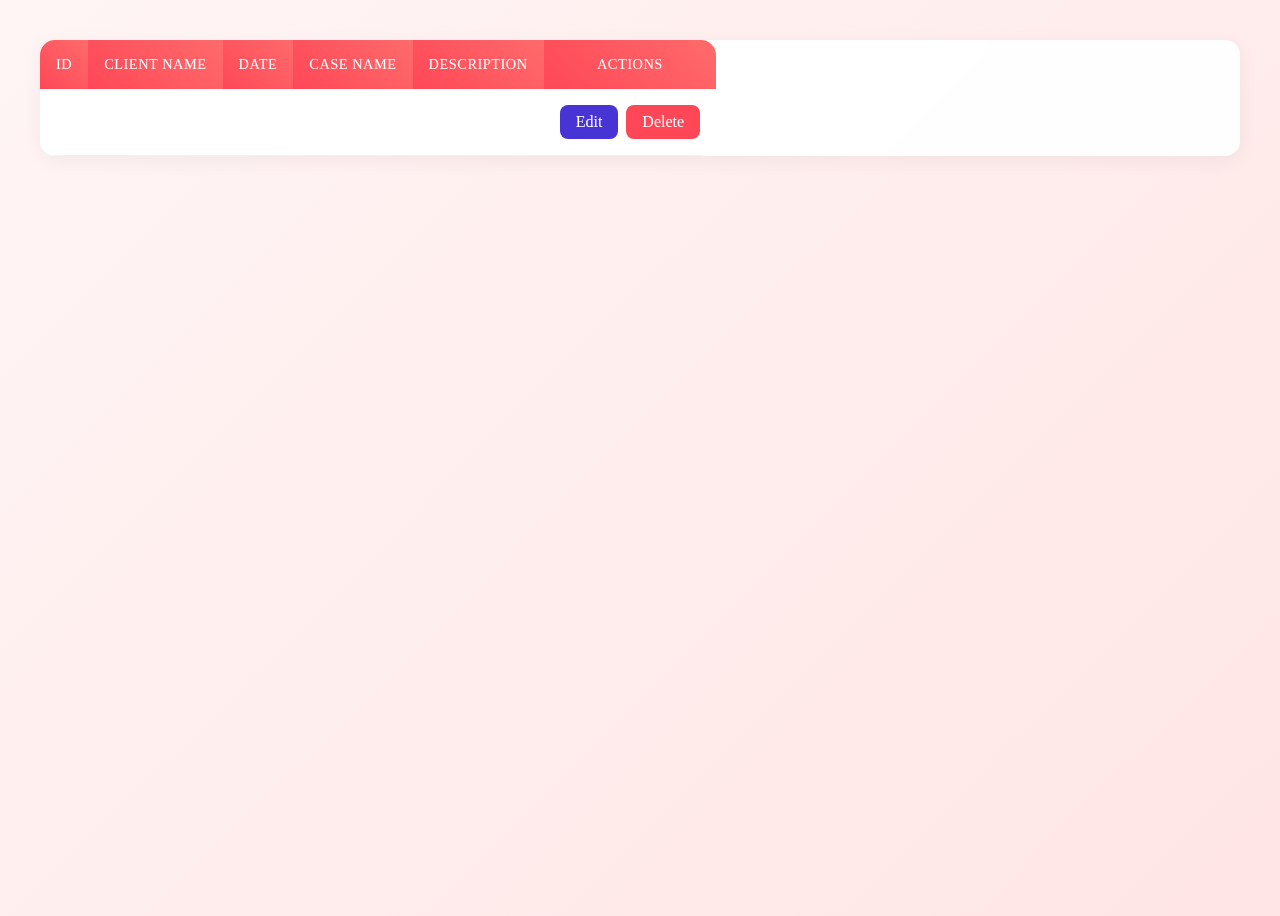
<file: src/main/resources/templates/index.html>
<!DOCTYPE html>
<html lang="en" xmlns:th="http://www.thymeleaf.org">
<head th:replace="fregments :: head"></head>
<body class="dashboard-container">

<style>
    .dashboard-container {
        background: linear-gradient(135deg, #fff5f5 0%, #ffe5e5 100%);
        min-height: 100vh;
    }
    .content-wrapper {
        max-width: 1400px;
        margin: 0 auto;
        padding: 2rem;
    }
    .card {
        border: none;
        border-radius: 15px;
        box-shadow: 0 5px 20px rgba(0, 0, 0, 0.05);
        background: rgba(255, 255, 255, 0.95);
        backdrop-filter: blur(10px);
    }
    .table {
        margin: 0;
        border-collapse: separate;
        border-spacing: 0;
        border-radius: 15px;
        overflow: hidden;
    }
    .table thead th {
        background: linear-gradient(45deg, #ff4757, #ff6b6b);
        color: white;
        font-weight: 500;
        text-transform: uppercase;
        font-size: 0.9rem;
        letter-spacing: 0.5px;
        padding: 1rem;
        border: none;
    }
    .table tbody tr:hover {
        background-color: rgba(255, 71, 87, 0.05);
    }
    .table td {
        padding: 1rem;
        vertical-align: middle;
        border-bottom: 1px solid #f1f1f1;
        color: #444;
    }
    .btn {
        border-radius: 8px;
        padding: 0.5rem 1rem;
        font-weight: 500;
        transition: all 0.3s ease;
    }
    .btn-edit {
        background-color: #4834d4;
        border: none;
        color: white;
    }
    .btn-edit:hover {
        background-color: #686de0;
        transform: translateY(-2px);
    }
    .btn-delete {
        background-color: #ff4757;
        border: none;
        color: white;
    }
    .btn-delete:hover {
        background-color: #ff6b6b;
        transform: translateY(-2px);
    }
    .alert {
        border-radius: 10px;
        border: none;
        margin-bottom: 1rem;
    }
    .action-buttons {
        display: flex;
        gap: 0.5rem;
    }
</style>

<div th:replace="fregments :: navbar"></div>

<div class="content-wrapper">
    <div th:if="${error}" th:replace="fregments :: alert-error"></div>
    <div th:if="${success}" th:replace="fregments :: alert-success"></div>

    <div class="card">
        <div class="card-body p-0">
            <table class="table">
                <thead>
                <tr>
                    <th>ID</th>
                    <th>Client Name</th>
                    <th>Date</th>
                    <th>Case Name</th>
                    <th>Description</th>
                    <th>Actions</th>
                </tr>
                </thead>
                <tbody>
                <tr th:each="lawEntryEach : ${lawEntries}">
                    <td th:text="${lawEntryEach.id}"></td>
                    <td>
                        <div class="fw-semibold" th:text="${lawEntryEach.clientName}"></div>
                    </td>
                    <td>
                        <div class="text-muted" th:text="${#temporals.format(lawEntryEach.date, 'yyyy-MM-dd HH:mm')}"></div>
                    </td>
                    <td>
                        <div class="fw-medium" th:text="${lawEntryEach.caseName}"></div>
                    </td>
                    <td>
                        <div class="text-truncate" style="max-width: 200px;" th:text="${lawEntryEach.description}"></div>
                    </td>
                    <td>
                        <div class="action-buttons">
                            <a th:href="@{/lawEntry/edit/{id}(id=${lawEntryEach.id})}" class="btn btn-edit">Edit</a>
                            <a th:href="@{/lawEntry/delete/{id}(id=${lawEntryEach.id})}" class="btn btn-delete">Delete</a>
                        </div>
                    </td>
                </tr>
                </tbody>
            </table>
        </div>
    </div>
</div>

<!-- SVG Definitions -->
<svg xmlns="http://www.w3.org/2000/svg" style="display: none;">
    <symbol id="check-circle-fill" fill="currentColor" viewBox="0 0 16 16">
        <path d="M16 8A8 8 0 1 1 0 8a8 8 0 0 1 16 0zm-3.97-3.03a.75.75 0 0 0-1.08.022L7.477 9.417 5.384 7.323a.75.75 0 0 0-1.06 1.06L6.97 11.03a.75.75 0 0 0 1.079-.02l3.992-4.99a.75.75 0 0 0-.01-1.05z"/>
    </symbol>
    <symbol id="exclamation-triangle-fill" fill="currentColor" viewBox="0 0 16 16">
        <path d="M8.982 1.566a1.13 1.13 0 0 0-1.96 0L.165 13.233c-.457.778.091 1.767.98 1.767h13.713c.889 0 1.438-.99.98-1.767L8.982 1.566zM8 5c.535 0 .954.462.9.995l-.35 3.507a.552.552 0 0 1-1.1 0L7.1 5.995A.905.905 0 0 1 8 5zm.002 6a1 1 0 1 1 0 2 1 1 0 0 1 0-2z"/>
    </symbol>
</svg>

<div th:replace="fregments :: create-lawEntry"></div>
<div th:replace="fregments :: script"></div>
</body>
</html>
</file>
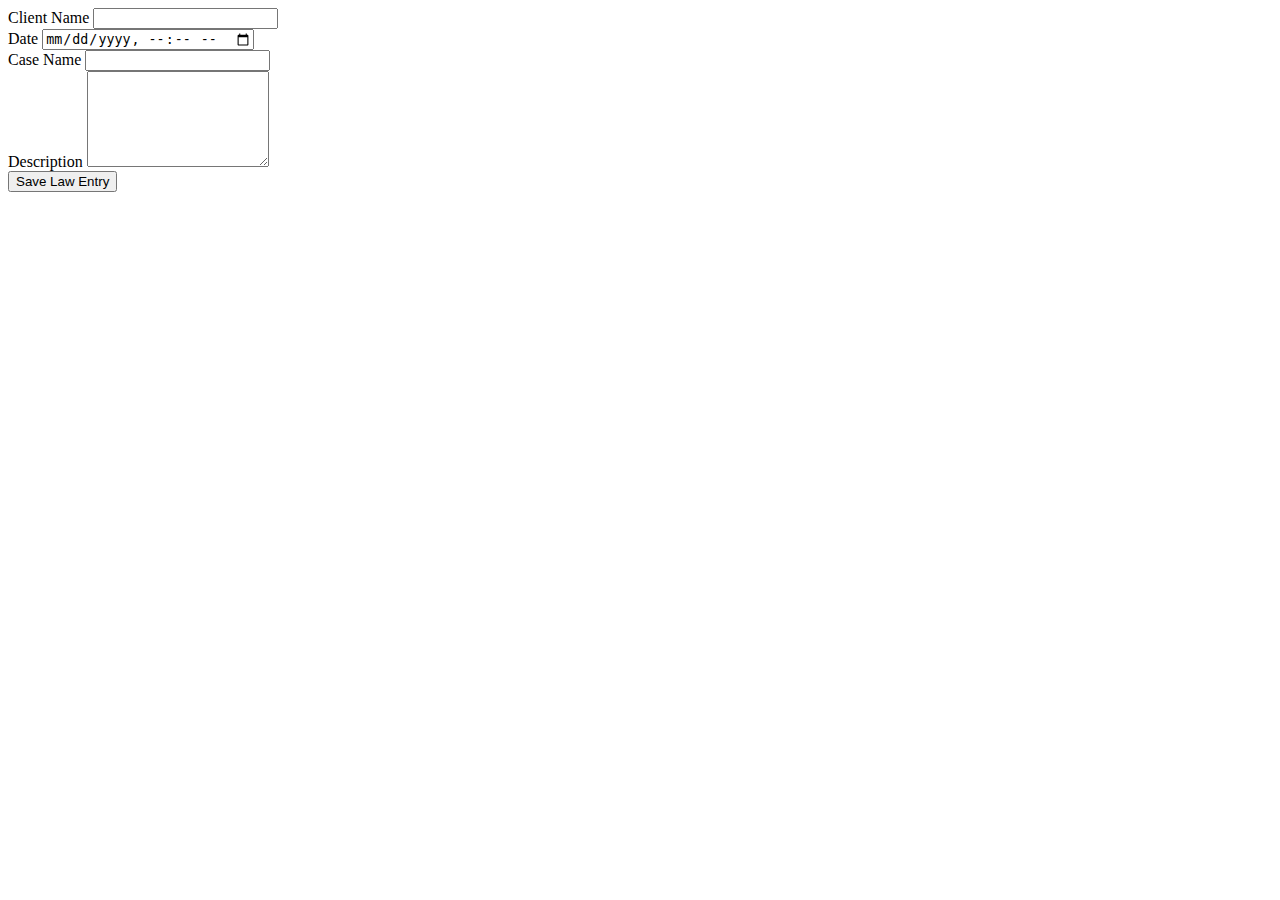
<file: src/main/resources/templates/edit_lawEntry.html>
<!DOCTYPE html>
<html lang="en" xmlns:th="http://www.thymeleaf.org">
<head th:replace="fregments :: head"></head>
<body class="bg-danger bg-gradient" style="--bs-bg-opacity: .15;">

<div th:replace="fregments :: navbar"></div>

<div th:if="${error}" th:replace="fregments :: alert-error"></div>
<div th:if="${success}" th:replace="fregments :: alert-success"></div>

<div th:fragment="edit-lawEntry" class="container">
    <div class="row mt-5">
        <div class="col-md-7 mx-auto">
            <form th:action="@{/lawEntry/edit/save}" th:object="${lawEntryEdit}" method="post">
                <input type="text" class="form-control" hidden="hidden" id="id" th:field="*{id}" name="id" required>
                <div class="form-group mb-4">
                    <label for="lawEntryClientName">Client Name</label>
                    <input type="text" class="form-control" id="lawEntryClientName" th:field="*{clientName}" name="lawEntryClientName" required>
                </div>
                <div class="form-group mb-4">
                    <label for="lawEntryDate">Date</label>
                    <input type="datetime-local" class="form-control" id="lawEntryDate" th:field="*{date}" name="lawEntryDate" required>
                </div>
                <div class="form-group mb-4">
                    <label for="lawEntryCaseName">Case Name</label>
                    <input type="text" class="form-control" id="lawEntryCaseName" th:field="*{caseName}" name="lawEntryCaseName" required>
                </div>
                <div class="form-group mb-4">
                    <label for="lawEntryDescription">Description</label>
                    <textarea  class="form-control" rows="6" id="lawEntryDescription" th:field="*{description}" name="lawEntryDescription"></textarea>
                </div>
                <button type="submit" class="btn btn-success">Save Law Entry</button>
            </form>
        </div>
    </div>
</div>

<!-- SVG Definitions -->
<svg xmlns="http://www.w3.org/2000/svg" style="display: none;">
    <symbol id="check-circle-fill" fill="currentColor" viewBox="0 0 16 16">
        <path d="M16 8A8 8 0 1 1 0 8a8 8 0 0 1 16 0zm-3.97-3.03a.75.75 0 0 0-1.08.022L7.477 9.417 5.384 7.323a.75.75 0 0 0-1.06 1.06L6.97 11.03a.75.75 0 0 0 1.079-.02l3.992-4.99a.75.75 0 0 0-.01-1.05z"/>
    </symbol>
    <symbol id="exclamation-triangle-fill" fill="currentColor" viewBox="0 0 16 16">
        <path d="M8.982 1.566a1.13 1.13 0 0 0-1.96 0L.165 13.233c-.457.778.091 1.767.98 1.767h13.713c.889 0 1.438-.99.98-1.767L8.982 1.566zM8 5c.535 0 .954.462.9.995l-.35 3.507a.552.552 0 0 1-1.1 0L7.1 5.995A.905.905 0 0 1 8 5zm.002 6a1 1 0 1 1 0 2 1 1 0 0 1 0-2z"/>
    </symbol>
</svg>

<div th:replace="fregments :: create-lawEntry"></div>
<div th:replace="fregments :: script"></div>
</body>
</html>
</file>
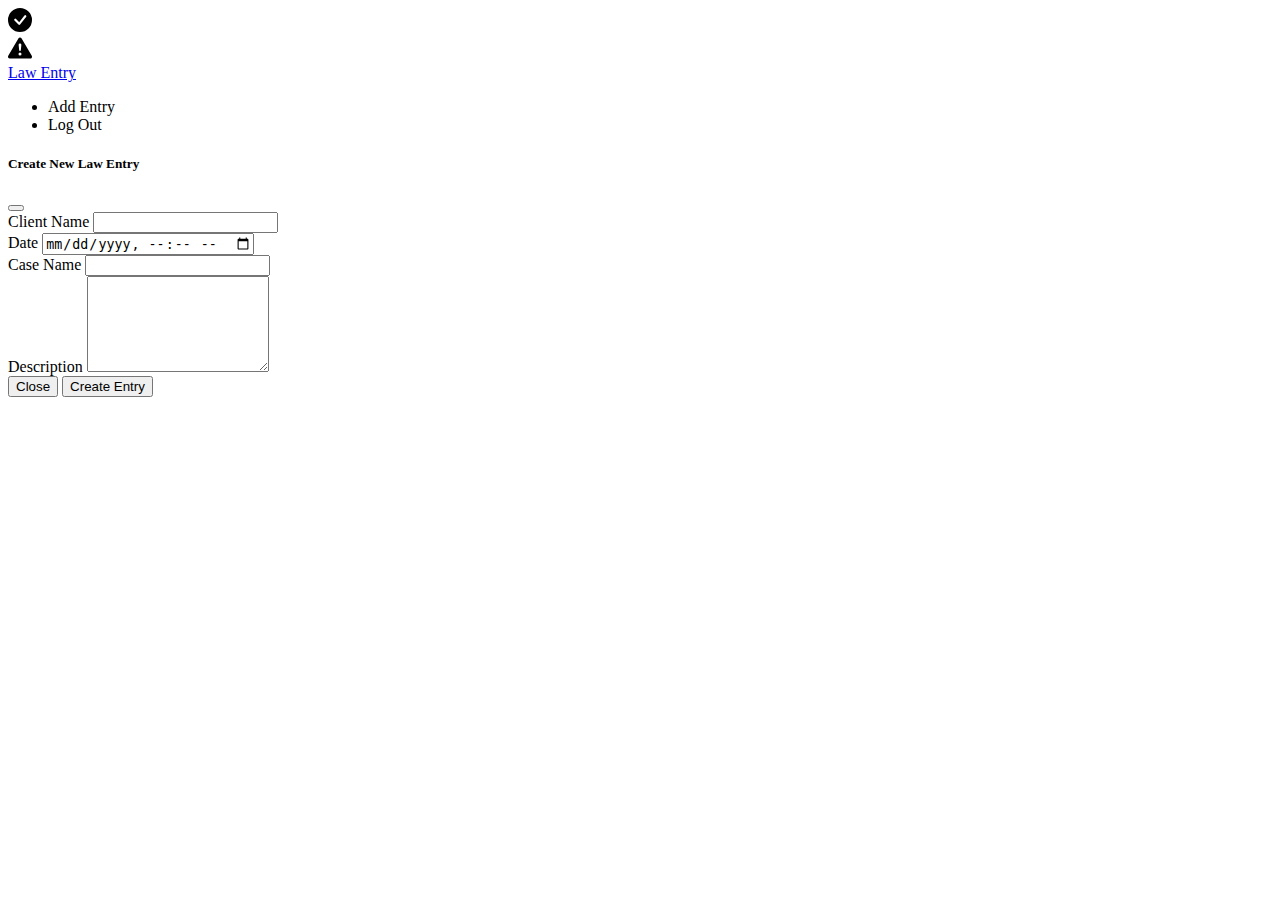
<file: src/main/resources/templates/fregments.html>
<!doctype html>
<html lang="en" xmlns:th="http://www.thymeleaf.org">
<head th:fragment="head">
  <meta charset="utf-8">
  <meta name="viewport" content="width=device-width, initial-scale=1">
  <title th:text="${title}"></title>
  <link th:href="@{/css/bootstrap.min.css}" rel="stylesheet">
  <link th:href="@{/css/styles.css}" rel="stylesheet">
</head>
<body>
<div th:fragment="alert-success" th:if="${success}" class="container my-3">
  <div class="alert alert-success d-flex align-items-center" role="alert">
    <svg class="bi flex-shrink-0 me-2" width="24" height="24"><use xlink:href="#check-circle-fill"/></svg>
    <div th:text="${success}"></div>
  </div>
</div>

<div th:fragment="alert-error" th:if="${error}" class="container my-3">
  <div class="alert alert-danger d-flex align-items-center" role="alert">
    <svg class="bi flex-shrink-0 me-2" width="24" height="24"><use xlink:href="#exclamation-triangle-fill"/></svg>
    <div th:text="${error}"></div>
  </div>
</div>

<nav th:fragment="navbar" class="custom-navbar">
  <div class="container">
    <header class="d-flex justify-content-between align-items-center py-3">
      <a href="/" class="navbar-brand d-flex align-items-center text-decoration-none">
        <span class="fs-4">Law Entry</span>
      </a>
      <ul class="nav gap-3">
        <li class="nav-item">
          <a class="nav-link" type="button" data-bs-toggle="modal" data-bs-target="#exampleModal">Add Entry</a>
        </li>
        <li class="nav-item">
          <a class="nav-link btn-logout" th:href="@{/logout}">Log Out</a>
        </li>
      </ul>
    </header>
  </div>
</nav>

<div th:fragment="create-lawEntry" class="modal fade" id="exampleModal" tabindex="-1">
  <div class="modal-dialog modal-dialog-centered">
    <div class="modal-content">
      <div class="modal-header">
        <h5 class="modal-title">Create New Law Entry</h5>
        <button type="button" class="btn-close" data-bs-dismiss="modal"></button>
      </div>
      <form th:action="@{/lawEntry/new}" th:object="${lawEntry}" method="post">
        <div class="modal-body p-4">
          <div class="mb-4">
            <label class="form-label">Client Name</label>
            <input type="text" class="form-control" th:field="*{clientName}" required>
          </div>
          <div class="mb-4">
            <label class="form-label">Date</label>
            <input type="datetime-local" class="form-control" th:field="*{date}" required step="60">
          </div>
          <div class="mb-4">
            <label class="form-label">Case Name</label>
            <input type="text" class="form-control" th:field="*{caseName}" required>
          </div>
          <div class="mb-4">
            <label class="form-label">Description</label>
            <textarea class="form-control" rows="6" th:field="*{description}"></textarea>
          </div>
        </div>
        <div class="modal-footer">
          <button type="button" class="btn btn-secondary" data-bs-dismiss="modal">Close</button>
          <button type="submit" class="btn btn-primary">Create Entry</button>
        </div>
      </form>
    </div>
  </div>
</div>

<!-- SVG Definitions -->
<svg xmlns="http://www.w3.org/2000/svg" style="display: none;">
  <symbol id="check-circle-fill" fill="currentColor" viewBox="0 0 16 16">
    <path d="M16 8A8 8 0 1 1 0 8a8 8 0 0 1 16 0zm-3.97-3.03a.75.75 0 0 0-1.08.022L7.477 9.417 5.384 7.323a.75.75 0 0 0-1.06 1.06L6.97 11.03a.75.75 0 0 0 1.079-.02l3.992-4.99a.75.75 0 0 0-.01-1.05z"/>
  </symbol>
  <symbol id="exclamation-triangle-fill" fill="currentColor" viewBox="0 0 16 16">
    <path d="M8.982 1.566a1.13 1.13 0 0 0-1.96 0L.165 13.233c-.457.778.091 1.767.98 1.767h13.713c.889 0 1.438-.99.98-1.767L8.982 1.566zM8 5c.535 0 .954.462.9.995l-.35 3.507a.552.552 0 0 1-1.1 0L7.1 5.995A.905.905 0 0 1 8 5zm.002 6a1 1 0 1 1 0 2 1 1 0 0 1 0-2z"/>
  </symbol>
</svg>

<div th:fragment="script">
  <script th:src="@{/js/bootstrap.bundle.min.js}"></script>
</div>
</body>
</html>
</file>
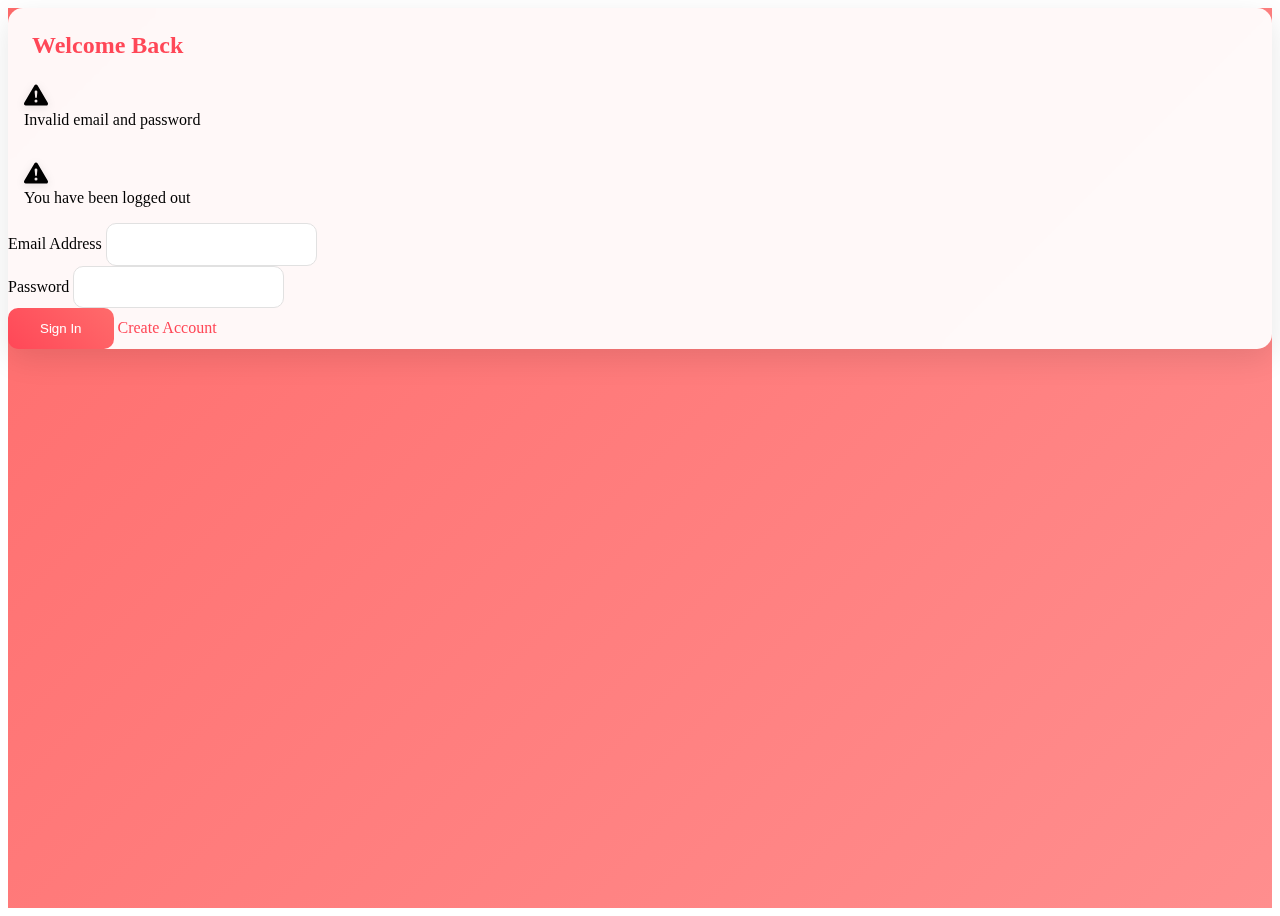
<file: src/main/resources/templates/login.html>
<!DOCTYPE html>
<html lang="en" xmlns:th="http://www.thymeleaf.org">
<head th:replace="fregments :: head"></head>
<body>
<style>
    .login-container {
        min-height: 100vh;
        background: linear-gradient(135deg, #ff6b6b 0%, #ff8e8e 100%);
    }
    .card {
        border: none;
        border-radius: 15px;
        box-shadow: 0 10px 30px rgba(0, 0, 0, 0.1);
        backdrop-filter: blur(10px);
        background: rgba(255, 255, 255, 0.95);
    }
    .card-header {
        background: none;
        border-bottom: none;
        font-size: 1.5rem;
        font-weight: 600;
        color: #ff4757;
        padding: 1.5rem 1.5rem 0.5rem;
    }
    .form-control {
        border-radius: 10px;
        padding: 0.8rem 1rem;
        border: 1px solid #e1e1e1;
        transition: all 0.3s ease;
    }
    .form-control:focus {
        box-shadow: 0 0 0 3px rgba(255, 71, 87, 0.2);
        border-color: #ff4757;
    }
    .btn-login {
        background: linear-gradient(45deg, #ff4757, #ff6b6b);
        border: none;
        border-radius: 10px;
        padding: 0.8rem 2rem;
        color: white;
        font-weight: 500;
        transition: all 0.3s ease;
    }
    .btn-login:hover {
        transform: translateY(-2px);
        box-shadow: 0 5px 15px rgba(255, 71, 87, 0.4);
    }
    .signup-link {
        color: #ff4757;
        text-decoration: none;
        font-weight: 500;
        transition: all 0.3s ease;
    }
    .signup-link:hover {
        color: #ff6b6b;
        text-decoration: underline;
    }
    .alert {
        border-radius: 10px;
        border: none;
        padding: 1rem;
    }
    .alert svg {
        filter: drop-shadow(0 2px 4px rgba(0, 0, 0, 0.1));
    }
</style>
<div class="login-container d-flex align-items-center justify-content-center py-5">
    <div class="container">
        <div class="row justify-content-center">
            <div class="col-md-5">
                <div class="card">
                    <div class="card-header text-center">Welcome Back</div>
                    <div class="card-body p-4">
                        <div th:if="${error}" th:replace="fregments :: alert-error"></div>
                        <div th:if="${success}" th:replace="fregments :: alert-success"></div>

                        <div th:if="${param.error}" class="alert alert-danger d-flex align-items-center mb-4" role="alert">
                            <svg class="bi flex-shrink-0 me-2" width="24" height="24" role="img" aria-label="Danger:">
                                <use xlink:href="#exclamation-triangle-fill"/>
                            </svg>
                            <div>Invalid email and password</div>
                        </div>

                        <div th:if="${param.logout}" class="alert alert-warning d-flex align-items-center mb-4" role="alert">
                            <svg class="bi flex-shrink-0 me-2" width="24" height="24" role="img" aria-label="Warning:">
                                <use xlink:href="#exclamation-triangle-fill"/>
                            </svg>
                            <div>You have been logged out</div>
                        </div>

                        <form th:action="@{/do-login}" method="post">
                            <div class="form-group mb-4">
                                <label for="username" class="form-label text-muted mb-2">Email Address</label>
                                <input type="email" class="form-control" id="username" name="username" required>
                            </div>
                            <div class="form-group mb-4">
                                <label for="password" class="form-label text-muted mb-2">Password</label>
                                <input type="password" class="form-control" id="password" name="password" required>
                            </div>
                            <div class="d-flex justify-content-between align-items-center mt-5">
                                <button type="submit" class="btn btn-login">Sign In</button>
                                <a th:href="@{/register}" class="signup-link">Create Account</a>
                            </div>
                        </form>
                    </div>
                </div>
            </div>
        </div>
    </div>
</div>

<!-- SVG Definitions -->
<svg xmlns="http://www.w3.org/2000/svg" style="display: none;">
    <symbol id="check-circle-fill" fill="currentColor" viewBox="0 0 16 16">
        <path d="M16 8A8 8 0 1 1 0 8a8 8 0 0 1 16 0zm-3.97-3.03a.75.75 0 0 0-1.08.022L7.477 9.417 5.384 7.323a.75.75 0 0 0-1.06 1.06L6.97 11.03a.75.75 0 0 0 1.079-.02l3.992-4.99a.75.75 0 0 0-.01-1.05z"/>
    </symbol>
    <symbol id="exclamation-triangle-fill" fill="currentColor" viewBox="0 0 16 16">
        <path d="M8.982 1.566a1.13 1.13 0 0 0-1.96 0L.165 13.233c-.457.778.091 1.767.98 1.767h13.713c.889 0 1.438-.99.98-1.767L8.982 1.566zM8 5c.535 0 .954.462.9.995l-.35 3.507a.552.552 0 0 1-1.1 0L7.1 5.995A.905.905 0 0 1 8 5zm.002 6a1 1 0 1 1 0 2 1 1 0 0 1 0-2z"/>
    </symbol>
</svg>

<div th:replace="fregments :: script"></div>
</body>
</html>
</file>
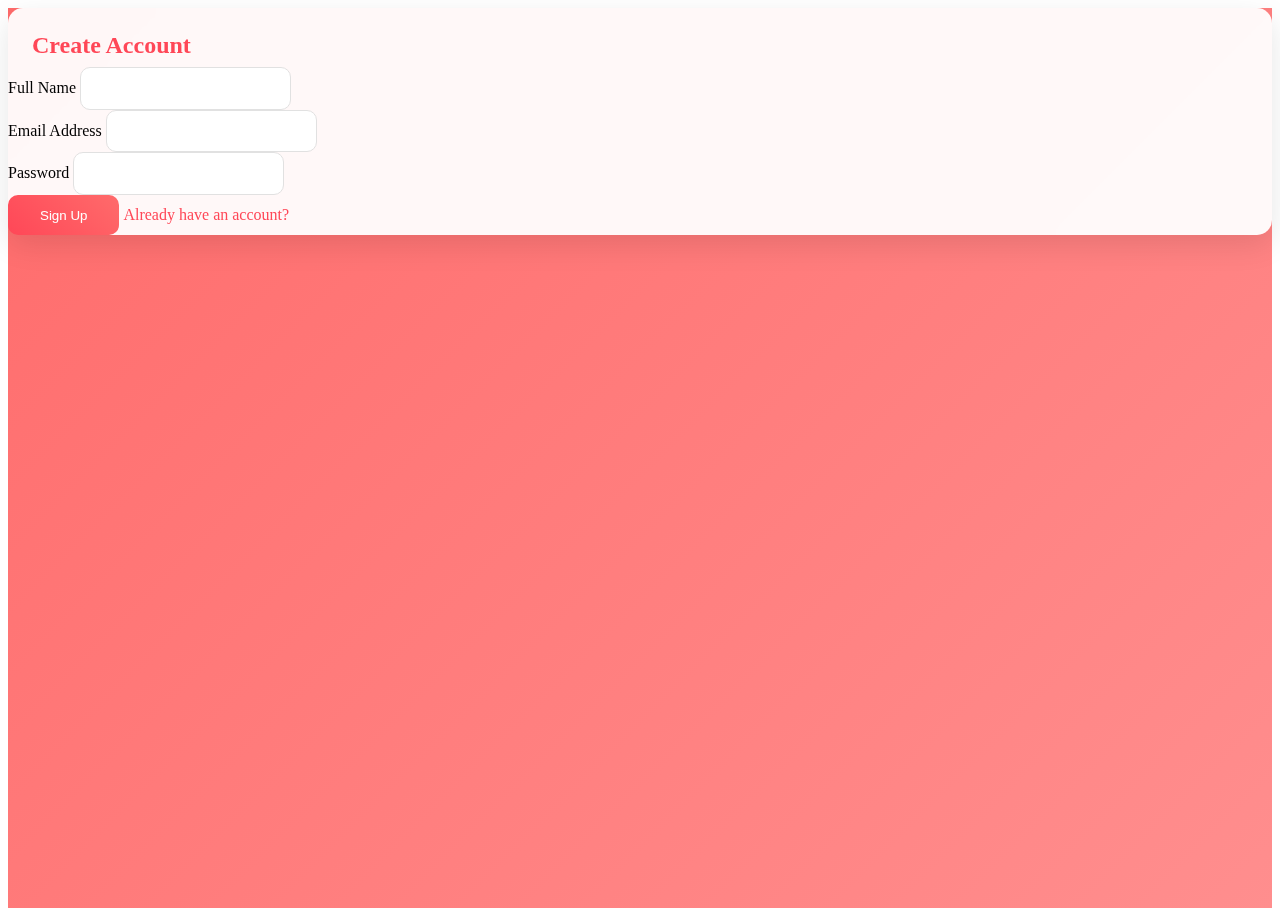
<file: src/main/resources/templates/register.html>
<!DOCTYPE html>
<html lang="en" xmlns:th="http://www.thymeleaf.org">
<head th:replace="fregments :: head"></head>
<style>
    .register-container {
        min-height: 100vh;
        background: linear-gradient(135deg, #ff6b6b 0%, #ff8e8e 100%);
    }
    .card {
        border: none;
        border-radius: 15px;
        box-shadow: 0 10px 30px rgba(0, 0, 0, 0.1);
        backdrop-filter: blur(10px);
        background: rgba(255, 255, 255, 0.95);
    }
    .card-header {
        background: none;
        border-bottom: none;
        font-size: 1.5rem;
        font-weight: 600;
        color: #ff4757;
        padding: 1.5rem 1.5rem 0.5rem;
    }
    .form-control {
        border-radius: 10px;
        padding: 0.8rem 1rem;
        border: 1px solid #e1e1e1;
        transition: all 0.3s ease;
    }
    .form-control:focus {
        box-shadow: 0 0 0 3px rgba(255, 71, 87, 0.2);
        border-color: #ff4757;
    }
    .btn-register {
        background: linear-gradient(45deg, #ff4757, #ff6b6b);
        border: none;
        border-radius: 10px;
        padding: 0.8rem 2rem;
        color: white;
        font-weight: 500;
        transition: all 0.3s ease;
    }
    .btn-register:hover {
        transform: translateY(-2px);
        box-shadow: 0 5px 15px rgba(255, 71, 87, 0.4);
    }
    .login-link {
        color: #ff4757;
        text-decoration: none;
        font-weight: 500;
        transition: all 0.3s ease;
    }
    .login-link:hover {
        color: #ff6b6b;
        text-decoration: underline;
    }
</style>
<body>
<div class="register-container d-flex align-items-center justify-content-center py-5">
    <div class="container">
        <div class="row justify-content-center">
            <div class="col-md-5">
                <div class="card">
                    <div class="card-header text-center">Create Account</div>

                    <div th:if="${error}" th:replace="fregments :: alert-error"></div>
                    <div th:if="${success}" th:replace="fregments :: alert-success"></div>

                    <div class="card-body p-4">
                        <form th:action="@{/do-register}" method="post" th:object="${user}">
                            <div class="form-group mb-4">
                                <label for="name" class="form-label text-muted mb-2">Full Name</label>
                                <input type="text" class="form-control" id="name" th:field="*{name}" name="name" required>
                            </div>
                            <div class="form-group mb-4">
                                <label for="email" class="form-label text-muted mb-2">Email Address</label>
                                <input type="email" class="form-control" id="email" name="email" th:field="*{username}" required>
                            </div>
                            <div class="form-group mb-4">
                                <label for="password" class="form-label text-muted mb-2">Password</label>
                                <input type="password" class="form-control" id="password" name="password" th:field="*{password}" required>
                            </div>
                            <div class="d-flex justify-content-between align-items-center mt-5">
                                <button type="submit" class="btn btn-register">Sign Up</button>
                                <a th:href="@{/login}" class="login-link">Already have an account?</a>
                            </div>
                        </form>
                    </div>
                </div>
            </div>
        </div>
    </div>
</div>

<!-- SVG Definitions -->
<svg xmlns="http://www.w3.org/2000/svg" style="display: none;">
    <symbol id="check-circle-fill" fill="currentColor" viewBox="0 0 16 16">
        <path d="M16 8A8 8 0 1 1 0 8a8 8 0 0 1 16 0zm-3.97-3.03a.75.75 0 0 0-1.08.022L7.477 9.417 5.384 7.323a.75.75 0 0 0-1.06 1.06L6.97 11.03a.75.75 0 0 0 1.079-.02l3.992-4.99a.75.75 0 0 0-.01-1.05z"/>
    </symbol>
    <symbol id="exclamation-triangle-fill" fill="currentColor" viewBox="0 0 16 16">
        <path d="M8.982 1.566a1.13 1.13 0 0 0-1.96 0L.165 13.233c-.457.778.091 1.767.98 1.767h13.713c.889 0 1.438-.99.98-1.767L8.982 1.566zM8 5c.535 0 .954.462.9.995l-.35 3.507a.552.552 0 0 1-1.1 0L7.1 5.995A.905.905 0 0 1 8 5zm.002 6a1 1 0 1 1 0 2 1 1 0 0 1 0-2z"/>
    </symbol>
</svg>

<div th:replace="fregments :: script"></div>
</body>
</html>
</file>
